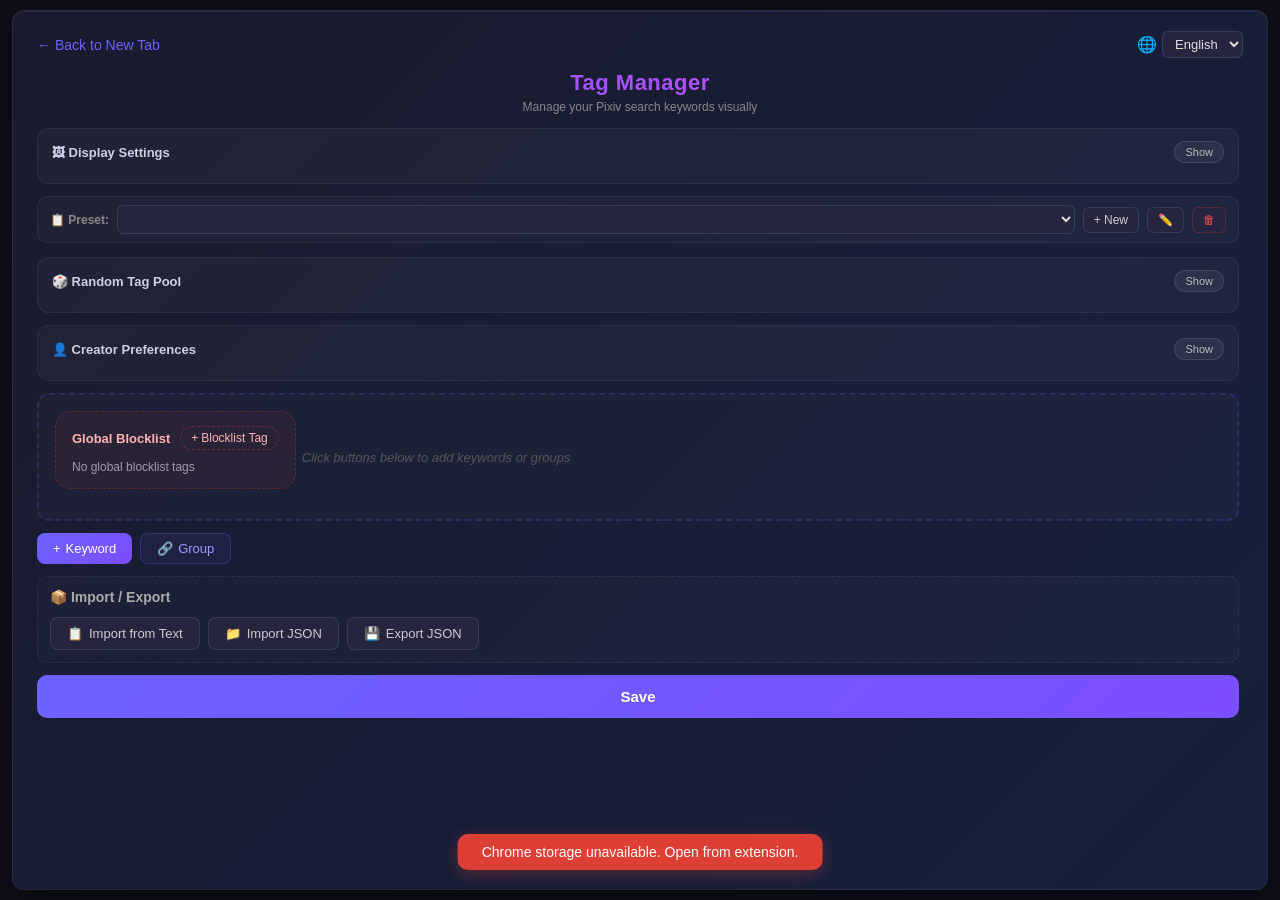
<file: src/tags.html>
<!DOCTYPE html>
<html>

<head>
    <meta charset="utf-8">
    <title>Tag Manager</title>
    <style>
        * {
            margin: 0;
            padding: 0;
            box-sizing: border-box;
        }

        html,
        body {
            height: 100%;
            overflow: hidden;
        }

        body {
            font-family: 'Segoe UI', Arial, sans-serif;
            background-color: #0f0f1a;
            color: #e0e0e0;
            padding: 10px 12px;
            display: flex;
            flex-direction: column;
        }

        .container {
            width: 100%;
            margin: 0 auto;
            background: linear-gradient(135deg, #1a1a2e 0%, #16213e 100%);
            border-radius: 12px;
            padding: 20px 24px;
            box-shadow: 0 8px 32px rgba(0, 0, 0, 0.4), inset 0 1px 0 rgba(255, 255, 255, 0.05);
            border: 1px solid rgba(255, 255, 255, 0.06);
            flex: 1;
            display: flex;
            flex-direction: column;
            overflow: hidden;
            height: 100%;
        }

        .scroll-area {
            flex: 1;
            overflow-y: auto;
            overflow-x: hidden;
            padding-right: 4px;
            min-height: 0;
        }

        .scroll-area::-webkit-scrollbar {
            width: 6px;
        }

        .scroll-area::-webkit-scrollbar-track {
            background: transparent;
        }

        .scroll-area::-webkit-scrollbar-thumb {
            background: rgba(255, 255, 255, 0.1);
            border-radius: 3px;
        }

        .scroll-area::-webkit-scrollbar-thumb:hover {
            background: rgba(255, 255, 255, 0.2);
        }

        h1 {
            text-align: center;
            font-size: 22px;
            margin-bottom: 4px;
            background: linear-gradient(90deg, #6c63ff, #e040fb);
            -webkit-background-clip: text;
            background-clip: text;
            -webkit-text-fill-color: transparent;
            font-weight: 700;
            letter-spacing: 0.5px;
        }

        .subtitle {
            text-align: center;
            color: #888;
            font-size: 12px;
            margin-bottom: 14px;
        }

        /* ── Preset Selector ── */
        .preset-bar {
            display: flex;
            align-items: center;
            gap: 8px;
            margin-bottom: 14px;
            padding: 8px 12px;
            background: rgba(255, 255, 255, 0.03);
            border: 1px solid rgba(255, 255, 255, 0.06);
            border-radius: 10px;
        }

        .preset-bar label {
            font-size: 12px;
            color: #888;
            white-space: nowrap;
            font-weight: 600;
        }

        .preset-bar select {
            flex: 1;
            background: #252540;
            color: #e0e0e0;
            border: 1px solid rgba(255, 255, 255, 0.1);
            border-radius: 6px;
            padding: 5px 10px;
            font-size: 13px;
            outline: none;
            cursor: pointer;
            min-width: 0;
        }

        .preset-rename-input {
            flex: 1;
            background: #252540;
            color: #e0e0e0;
            border: 1px solid rgba(255, 255, 255, 0.2);
            border-radius: 6px;
            padding: 5px 10px;
            font-size: 13px;
            outline: none;
            display: none;
        }

        .preset-rename-input.active {
            display: block;
        }

        .preset-bar .btn-preset {
            padding: 5px 10px;
            border-radius: 6px;
            font-size: 12px;
            font-weight: 500;
            border: 1px solid rgba(255, 255, 255, 0.1);
            background: #252540;
            color: #ccc;
            cursor: pointer;
            transition: all 0.2s;
            white-space: nowrap;
        }

        .preset-bar .btn-preset:hover {
            background: #2f2f50;
            border-color: rgba(108, 99, 255, 0.4);
            color: #fff;
        }

        .preset-bar .btn-preset-danger {
            color: #ef5350;
            border-color: rgba(244, 67, 54, 0.2);
        }

        .preset-bar .btn-preset-danger:hover {
            background: rgba(244, 67, 54, 0.15);
            border-color: rgba(244, 67, 54, 0.4);
            color: #ff6b6b;
        }

        .top-bar {
            display: flex;
            justify-content: space-between;
            align-items: center;
            margin-bottom: 12px;
        }

        .top-bar .back-link {
            color: #6c63ff;
            text-decoration: none;
            font-size: 14px;
            display: flex;
            align-items: center;
            gap: 4px;
            transition: color 0.2s;
        }

        .top-bar .back-link:hover {
            color: #e040fb;
        }

        .lang-select {
            display: flex;
            align-items: center;
            gap: 5px;
        }

        .lang-select select {
            background: #252540;
            color: #e0e0e0;
            border: 1px solid rgba(255, 255, 255, 0.1);
            border-radius: 6px;
            padding: 4px 8px;
            font-size: 13px;
            outline: none;
            cursor: pointer;
        }

        .flow-builder {
            background: rgba(255, 255, 255, 0.02);
            border: 2px dashed rgba(108, 99, 255, 0.2);
            border-radius: 12px;
            padding: 16px;
            margin-bottom: 12px;
            min-height: 60px;
        }

        .blocklist-card {
            background: rgba(255, 255, 255, 0.03);
            border: 1px solid rgba(255, 255, 255, 0.06);
            border-radius: 12px;
            padding: 12px 14px;
            margin-bottom: 12px;
        }

        .blocklist-header {
            display: flex;
            align-items: center;
            justify-content: space-between;
            gap: 8px;
            margin-bottom: 8px;
        }

        .blocklist-card h3 {
            font-size: 13px;
            color: #cfcfe8;
            margin-bottom: 0;
        }

        .blocklist-row {
            display: flex;
            flex-direction: column;
            gap: 6px;
            margin-bottom: 10px;
        }

        .blocklist-row label {
            font-size: 12px;
            color: #888;
        }

        .blocklist-row input,
        .blocklist-row textarea {
            background: #252540;
            color: #e0e0e0;
            border: 1px solid rgba(255, 255, 255, 0.1);
            border-radius: 6px;
            padding: 6px 10px;
            font-size: 13px;
            outline: none;
        }

        .blocklist-row textarea {
            min-height: 110px;
            resize: vertical;
            font-family: inherit;
            line-height: 1.5;
        }

        .blocklist-tip {
            font-size: 11px;
            color: #666;
        }

        .settings-card {
            background: rgba(255, 255, 255, 0.03);
            border: 1px solid rgba(255, 255, 255, 0.06);
            border-radius: 12px;
            padding: 12px 14px;
            margin-bottom: 12px;
        }

        .settings-card h3 {
            font-size: 13px;
            color: #cfcfe8;
            margin-bottom: 0;
        }

        .settings-card.collapsed .settings-body {
            display: none;
        }

        .settings-body {
            margin-top: 10px;
        }

        .toggle-row {
            display: flex;
            align-items: center;
            justify-content: space-between;
            gap: 12px;
            margin-bottom: 10px;
            font-size: 13px;
            color: #e0e0e0;
        }

        .toggle-row input[type="checkbox"] {
            width: 16px;
            height: 16px;
            accent-color: #6c63ff;
            cursor: pointer;
            flex: 0 0 auto;
        }

        .default-image-preview {
            width: 100%;
            height: 140px;
            margin-top: 8px;
            border-radius: 10px;
            background: linear-gradient(135deg, rgba(108, 99, 255, 0.18), rgba(224, 64, 251, 0.14));
            border: 1px solid rgba(255, 255, 255, 0.08);
            background-size: cover;
            background-position: center;
            display: flex;
            align-items: center;
            justify-content: center;
            color: #a6a6c8;
            font-size: 12px;
            text-align: center;
            padding: 12px;
        }

        .default-image-preview.has-image {
            color: transparent;
        }

        .default-image-actions {
            display: flex;
            gap: 8px;
            margin-top: 10px;
            flex-wrap: wrap;
        }

        .btn-inline {
            padding: 6px 10px;
            border-radius: 8px;
            font-size: 12px;
            font-weight: 600;
            border: 1px solid rgba(255, 255, 255, 0.1);
            background: #252540;
            color: #ddd;
            cursor: pointer;
            transition: all 0.2s;
        }

        .btn-inline:hover {
            background: #2f2f50;
            border-color: rgba(108, 99, 255, 0.4);
            color: #fff;
        }

        .btn-inline-danger:hover {
            border-color: rgba(244, 67, 54, 0.4);
            background: rgba(244, 67, 54, 0.16);
        }

        .settings-meta {
            margin-top: 8px;
            font-size: 11px;
            color: #8f8faa;
        }

        .blocklist-toggle {
            padding: 4px 10px;
            border-radius: 999px;
            font-size: 11px;
            background: rgba(255, 255, 255, 0.06);
            border: 1px solid rgba(255, 255, 255, 0.1);
            color: #bbb;
            cursor: pointer;
            transition: all 0.2s;
        }

        .blocklist-toggle:hover {
            background: rgba(255, 255, 255, 0.12);
            color: #fff;
        }

        .blocklist-card.collapsed .blocklist-body {
            display: none;
        }

        .flow-container {
            display: flex;
            flex-wrap: wrap;
            align-items: center;
            gap: 6px;
        }

        /* Tag capsule */
        .capsule {
            display: inline-flex;
            align-items: center;
            gap: 2px;
            border-radius: 24px;
            font-size: 14px;
            font-weight: 500;
            animation: capsuleIn 0.2s ease;
            transition: transform 0.15s, box-shadow 0.15s;
            user-select: none;
        }

        .capsule:hover {
            transform: translateY(-1px);
            box-shadow: 0 3px 10px rgba(0, 0, 0, 0.3);
        }

        .capsule-readonly {
            cursor: default;
        }

        .capsule-readonly:hover {
            transform: none;
            box-shadow: none;
        }

        .capsule-normal {
            background: rgba(76, 175, 80, 0.12);
            border: 1px solid rgba(76, 175, 80, 0.35);
            color: #a5d6a7;
        }

        .capsule-negated {
            background: rgba(244, 67, 54, 0.12);
            border: 1px solid rgba(244, 67, 54, 0.35);
            color: #ef9a9a;
        }

        .capsule .toggle-neg {
            display: inline-flex;
            align-items: center;
            justify-content: center;
            width: 24px;
            height: 24px;
            border: none;
            background: rgba(255, 255, 255, 0.08);
            border-radius: 50%;
            font-size: 14px;
            font-weight: 700;
            cursor: pointer;
            transition: background 0.2s;
            margin-left: 4px;
            color: inherit;
            line-height: 1;
        }

        .capsule .toggle-neg:hover {
            background: rgba(255, 255, 255, 0.18);
        }

        .capsule .capsule-text {
            padding: 5px 4px;
            font-size: 13px;
        }

        .capsule .remove-btn {
            display: inline-flex;
            align-items: center;
            justify-content: center;
            width: 20px;
            height: 20px;
            border: none;
            background: rgba(255, 255, 255, 0.08);
            color: inherit;
            border-radius: 50%;
            font-size: 11px;
            cursor: pointer;
            transition: background 0.2s;
            margin-right: 4px;
            line-height: 1;
        }

        .capsule .remove-btn:hover {
            background: rgba(255, 70, 70, 0.5);
            color: #fff;
        }

        /* Connector badge */
        .connector {
            display: inline-flex;
            align-items: center;
            justify-content: center;
            padding: 2px 8px;
            border-radius: 6px;
            font-size: 11px;
            font-weight: 700;
            cursor: pointer;
            user-select: none;
            transition: all 0.2s;
            letter-spacing: 0.5px;
            text-transform: uppercase;
        }

        .connector:hover {
            transform: scale(1.1);
        }

        .connector-and {
            background: rgba(76, 175, 80, 0.15);
            color: #66bb6a;
            border: 1px solid rgba(76, 175, 80, 0.3);
        }

        .connector-or {
            background: rgba(244, 143, 36, 0.15);
            color: #ffa726;
            border: 1px solid rgba(244, 143, 36, 0.3);
        }

        /* Group card */
        .group-card {
            display: inline-flex;
            flex-direction: column;
            background: rgba(108, 99, 255, 0.05);
            border: 1px solid rgba(108, 99, 255, 0.2);
            border-radius: 14px;
            padding: 12px 14px;
            min-width: 100px;
            transition: border-color 0.3s;
            position: relative;
        }

        .group-card:hover {
            border-color: rgba(108, 99, 255, 0.4);
        }

        .group-header {
            display: flex;
            align-items: center;
            gap: 6px;
            margin-bottom: 8px;
            font-size: 12px;
            color: #888;
        }

        .group-header .group-icon {
            font-size: 14px;
        }

        .group-header .group-label {
            font-weight: 600;
            text-transform: uppercase;
            letter-spacing: 0.5px;
        }

        .group-header .btn-remove-group {
            margin-left: auto;
            background: rgba(244, 67, 54, 0.1);
            border: 1px solid rgba(244, 67, 54, 0.2);
            color: #ef5350;
            border-radius: 5px;
            width: 22px;
            height: 22px;
            font-size: 11px;
            cursor: pointer;
            display: flex;
            align-items: center;
            justify-content: center;
            transition: all 0.2s;
        }

        .group-header .btn-remove-group:hover {
            background: rgba(244, 67, 54, 0.25);
            border-color: rgba(244, 67, 54, 0.5);
        }

        .group-flow {
            display: flex;
            flex-wrap: wrap;
            align-items: center;
            gap: 6px;
        }

        .group-card .group-add-btn {
            display: inline-flex;
            align-items: center;
            gap: 3px;
            padding: 4px 10px;
            background: transparent;
            border: 1px dashed rgba(108, 99, 255, 0.3);
            border-radius: 16px;
            color: #7c6fff;
            font-size: 12px;
            cursor: pointer;
            transition: all 0.2s;
        }

        .group-card .group-add-btn:hover {
            background: rgba(108, 99, 255, 0.1);
            border-color: rgba(108, 99, 255, 0.5);
        }

        .inline-blocklist-section {
            display: flex;
            flex-direction: column;
            gap: 10px;
            margin-bottom: 14px;
            padding: 14px 16px;
            border-radius: 16px;
            border: 1px dashed rgba(244, 67, 54, 0.28);
            background: rgba(244, 67, 54, 0.06);
        }

        .inline-blocklist-header {
            display: flex;
            align-items: center;
            justify-content: space-between;
            gap: 10px;
        }

        .inline-blocklist-title {
            font-size: 13px;
            font-weight: 600;
            color: #ffb4b4;
        }

        .inline-blocklist-flow {
            display: flex;
            flex-wrap: wrap;
            align-items: center;
            gap: 6px;
        }

        .inline-blocklist-empty {
            font-size: 12px;
            color: rgba(255, 255, 255, 0.56);
        }

        .inline-blocklist-header .group-add-btn {
            display: inline-flex;
            align-items: center;
            gap: 3px;
            padding: 4px 10px;
            background: transparent;
            border: 1px dashed rgba(244, 67, 54, 0.35);
            border-radius: 16px;
            color: #ffb4b4;
            font-size: 12px;
            cursor: pointer;
            transition: all 0.2s;
        }

        .inline-blocklist-header .group-add-btn:hover {
            background: rgba(244, 67, 54, 0.1);
            border-color: rgba(244, 67, 54, 0.5);
        }

        .actions-bar {
            display: flex;
            gap: 8px;
            margin-bottom: 12px;
        }

        .btn-action {
            display: inline-flex;
            align-items: center;
            gap: 5px;
            padding: 7px 16px;
            border-radius: 8px;
            font-size: 13px;
            font-weight: 500;
            cursor: pointer;
            transition: all 0.2s;
            border: none;
        }

        .btn-add-keyword {
            background: linear-gradient(135deg, #6c63ff, #7c4dff);
            color: #fff;
        }

        .btn-add-keyword:hover {
            transform: translateY(-1px);
            box-shadow: 0 4px 14px rgba(108, 99, 255, 0.4);
        }

        .btn-add-group {
            background: rgba(108, 99, 255, 0.08);
            border: 1px solid rgba(108, 99, 255, 0.25);
            color: #a599ff;
        }

        .btn-add-group:hover {
            background: rgba(108, 99, 255, 0.15);
            border-color: rgba(108, 99, 255, 0.5);
            color: #c4baff;
        }

        /* Inline input for adding tags */
        .inline-input {
            display: inline-flex;
            align-items: center;
            animation: capsuleIn 0.2s ease;
        }

        .inline-input input {
            width: 140px;
            padding: 5px 12px;
            background: #1e1e35;
            border: 1px solid rgba(108, 99, 255, 0.4);
            border-radius: 20px;
            color: #e0e0e0;
            font-size: 13px;
            outline: none;
            transition: border-color 0.2s, box-shadow 0.2s;
        }

        .inline-input input:focus {
            border-color: #6c63ff;
            box-shadow: 0 0 0 3px rgba(108, 99, 255, 0.15);
        }

        .inline-input input::placeholder {
            color: #555;
        }


        .toolbar {
            display: flex;
            gap: 8px;
            flex-wrap: wrap;
            margin-bottom: 12px;
            padding: 12px;
            background: rgba(255, 255, 255, 0.02);
            border-radius: 10px;
            border: 1px dashed rgba(255, 255, 255, 0.08);
        }

        .toolbar h3 {
            width: 100%;
            font-size: 14px;
            font-weight: 600;
            color: #aaa;
            margin-bottom: 4px;
        }

        .btn-tool {
            padding: 8px 16px;
            border-radius: 8px;
            font-size: 13px;
            font-weight: 500;
            border: 1px solid rgba(255, 255, 255, 0.1);
            background: #252540;
            color: #ccc;
            cursor: pointer;
            transition: all 0.2s;
            display: inline-flex;
            align-items: center;
            gap: 6px;
        }

        .btn-tool:hover {
            background: #2f2f50;
            border-color: rgba(108, 99, 255, 0.4);
            color: #fff;
        }

        #fileInput {
            display: none;
        }

        /* Bottom actions */
        .bottom-actions {
            display: flex;
            gap: 12px;
        }

        .btn-save {
            flex: 1;
            padding: 13px;
            font-size: 15px;
            font-weight: 600;
            background: linear-gradient(135deg, #6c63ff, #7c4dff);
            color: #fff;
            border: none;
            border-radius: 10px;
            cursor: pointer;
            transition: transform 0.15s, box-shadow 0.15s;
        }

        .btn-save:hover {
            transform: translateY(-1px);
            box-shadow: 0 6px 20px rgba(108, 99, 255, 0.4);
        }

        .btn-save:active {
            transform: translateY(0);
        }

        #status {
            text-align: center;
            margin-top: 12px;
            font-size: 14px;
            color: #66bb6a;
            min-height: 20px;
            transition: opacity 0.3s;
        }

        /* Import modal */
        .modal-overlay {
            display: none;
            position: fixed;
            inset: 0;
            background: rgba(0, 0, 0, 0.6);
            backdrop-filter: blur(4px);
            z-index: 100;
            justify-content: center;
            align-items: center;
        }

        .modal-overlay.active {
            display: flex;
        }

        .modal {
            background: #1a1a2e;
            border-radius: 16px;
            padding: 28px;
            width: 90%;
            max-width: 520px;
            border: 1px solid rgba(255, 255, 255, 0.08);
            box-shadow: 0 16px 48px rgba(0, 0, 0, 0.5);
            animation: modalIn 0.25s ease;
        }

        .modal h3 {
            font-size: 18px;
            margin-bottom: 6px;
            color: #e0e0e0;
        }

        .modal .modal-desc {
            font-size: 13px;
            color: #888;
            margin-bottom: 16px;
        }

        .modal textarea {
            width: 100%;
            height: 140px;
            padding: 12px;
            background: #1e1e35;
            border: 1px solid rgba(255, 255, 255, 0.1);
            border-radius: 8px;
            color: #e0e0e0;
            font-size: 13px;
            font-family: 'Segoe UI', monospace;
            outline: none;
            resize: vertical;
            margin-bottom: 16px;
            transition: border-color 0.2s;
        }

        .modal textarea:focus {
            border-color: #6c63ff;
        }

        .modal textarea::placeholder {
            color: #555;
        }

        .modal-actions {
            display: flex;
            justify-content: flex-end;
            gap: 10px;
        }

        .btn-cancel {
            padding: 8px 20px;
            border-radius: 8px;
            font-size: 13px;
            border: 1px solid rgba(255, 255, 255, 0.1);
            background: transparent;
            color: #aaa;
            cursor: pointer;
            transition: all 0.2s;
        }

        .btn-cancel:hover {
            background: rgba(255, 255, 255, 0.05);
            color: #fff;
        }

        .btn-confirm {
            padding: 8px 20px;
            border-radius: 8px;
            font-size: 13px;
            border: none;
            background: linear-gradient(135deg, #6c63ff, #7c4dff);
            color: #fff;
            font-weight: 500;
            cursor: pointer;
            transition: transform 0.15s, box-shadow 0.15s;
        }

        .btn-confirm:hover {
            transform: translateY(-1px);
            box-shadow: 0 4px 12px rgba(108, 99, 255, 0.4);
        }

        .pool-action-menu {
            position: fixed;
            z-index: 1200;
            display: flex;
            flex-direction: column;
            gap: 6px;
            min-width: 132px;
            padding: 8px;
            border-radius: 10px;
            background: rgba(18, 20, 30, 0.96);
            border: 1px solid rgba(255, 255, 255, 0.08);
            box-shadow: 0 10px 28px rgba(0, 0, 0, 0.32);
            backdrop-filter: blur(10px);
        }

        .pool-action-menu.hidden {
            display: none;
        }

        .pool-action-btn {
            background: rgba(255, 255, 255, 0.04);
            color: #e4e4ef;
            border: 1px solid rgba(255, 255, 255, 0.08);
            border-radius: 8px;
            padding: 8px 10px;
            font-size: 12px;
            text-align: left;
            cursor: pointer;
            transition: all 0.2s ease;
        }

        .pool-action-btn:hover {
            background: rgba(108, 99, 255, 0.16);
            border-color: rgba(108, 99, 255, 0.32);
            color: #fff;
        }

        .pool-action-btn-danger:hover {
            background: rgba(244, 67, 54, 0.18);
            border-color: rgba(244, 67, 54, 0.35);
        }

        /* Empty state */
        .empty-state {
            color: #555;
            font-size: 13px;
            font-style: italic;
            padding: 12px 0;
            text-align: center;
        }

        /* Toast */
        .toast {
            position: fixed;
            bottom: 30px;
            left: 50%;
            transform: translateX(-50%) translateY(80px);
            padding: 10px 24px;
            border-radius: 10px;
            font-size: 14px;
            font-weight: 500;
            z-index: 200;
            opacity: 0;
            transition: all 0.35s cubic-bezier(0.4, 0, 0.2, 1);
            pointer-events: none;
        }

        .toast.show {
            opacity: 1;
            transform: translateX(-50%) translateY(0);
        }

        .toast-success {
            background: rgba(76, 175, 80, 0.9);
            color: #fff;
            box-shadow: 0 4px 16px rgba(76, 175, 80, 0.3);
        }

        .toast-error {
            background: rgba(244, 67, 54, 0.9);
            color: #fff;
            box-shadow: 0 4px 16px rgba(244, 67, 54, 0.3);
        }

        @keyframes capsuleIn {
            from {
                opacity: 0;
                transform: scale(0.85);
            }

            to {
                opacity: 1;
                transform: scale(1);
            }
        }

        @keyframes modalIn {
            from {
                opacity: 0;
                transform: scale(0.95) translateY(10px);
            }

            to {
                opacity: 1;
                transform: scale(1) translateY(0);
            }
        }
    </style>
</head>

<body>
    <div class="container">
        <div class="top-bar">
            <a class="back-link" href="index.html">← <span id="backToNewtab">Back to New Tab</span></a>
            <div class="lang-select">
                <span>🌐</span>
                <select id="languageSelect">
                    <option value="en">English</option>
                    <option value="zh">中文</option>
                    <option value="ja">日本語</option>
                </select>
            </div>
        </div>

        <h1 id="pageTitle">Tag Manager</h1>
        <p class="subtitle" id="pageSubtitle">Build your Pixiv search query visually</p>

        <div class="scroll-area">
            <div class="settings-card collapsed" id="displaySettingsCard">
                <div class="blocklist-header">
                    <h3 id="displaySettingsTitle">🖼 Display Settings</h3>
                    <button class="blocklist-toggle" id="displaySettingsToggle">Show</button>
                </div>
                <div class="settings-body">
                    <label class="toggle-row" for="randomImageEnabled">
                        <span id="randomImageEnabledLabel">Enable random Pixiv images</span>
                        <input type="checkbox" id="randomImageEnabled" checked />
                    </label>
                    <label class="toggle-row" for="onlyR18Content">
                        <span id="onlyR18ContentLabel">Only R18 content</span>
                        <input type="checkbox" id="onlyR18Content" />
                    </label>
                    <div class="blocklist-row">
                        <label id="defaultImageUrlLabel" for="defaultImageUrl">Default image URL</label>
                        <input type="text" id="defaultImageUrl" data-i18n-placeholder="defaultImageUrlPlaceholder"
                            placeholder="https://example.com/background.jpg" />
                    </div>
                    <div class="default-image-actions">
                        <button type="button" class="btn-inline" id="defaultImageUploadBtn">Upload Local Image</button>
                        <button type="button" class="btn-inline btn-inline-danger" id="defaultImageClearBtn">Clear Default Image</button>
                        <input type="file" id="defaultImageFileInput" accept="image/*" hidden />
                    </div>
                    <div class="blocklist-tip" id="defaultImageHelp">Shown on first paint, on request failure, and when random images are disabled.</div>
                    <div class="settings-meta" id="defaultImageSourceHint">Current source: URL</div>
                    <div class="default-image-preview" id="defaultImagePreview">No default image configured</div>
                </div>
            </div>

            <!-- Preset Selector -->
            <div class="preset-bar">
                <label id="presetLabel">📋 Preset:</label>
                <select id="presetSelect"></select>
                <input id="presetRenameInput" class="preset-rename-input" type="text" />
                <button class="btn-preset" id="presetNewBtn">+ New</button>
                <button class="btn-preset" id="presetRenameBtn">✏️</button>
                <button class="btn-preset btn-preset-danger" id="presetDeleteBtn">🗑</button>
            </div>

            <div class="blocklist-card collapsed" id="randomTagPoolCard">
                <div class="blocklist-header">
                    <h3 id="randomTagPoolTitle">🎲 Random Tag Pool</h3>
                    <button class="blocklist-toggle" id="randomTagPoolToggle">Show</button>
                </div>
                <div class="blocklist-body">
                    <label class="toggle-row" for="randomTagPoolEnabled">
                        <span id="randomTagPoolEnabledLabel">Enable random tag pool</span>
                        <input type="checkbox" id="randomTagPoolEnabled" />
                    </label>
                    <div class="blocklist-row">
                        <label id="randomTagPoolPickCountLabel" for="randomTagPoolPickCount">Tags to pick per request</label>
                        <input type="number" id="randomTagPoolPickCount" min="2" max="2" step="1" value="2" />
                    </div>
                    <div class="blocklist-row">
                        <label id="randomTagPoolInputLabel">Random tag pool</label>
                        <div class="flow-builder">
                            <div class="flow-container" id="randomTagPoolContainer">
                                <div class="empty-state" id="randomTagPoolEmptyState">Add tags to build the random pool</div>
                            </div>
                        </div>
                        <div class="actions-bar">
                            <button class="btn-action btn-add-keyword" id="randomTagPoolAddBtn">
                                + <span id="randomTagPoolAddLabel">Tag</span>
                            </button>
                            <button class="btn-action btn-add-group" id="randomTagPoolImportBtn">
                                📋 <span id="randomTagPoolImportLabel">Import Text</span>
                            </button>
                        </div>
                    </div>
                    <div class="blocklist-tip" id="randomTagPoolHelp">Each request uses the fixed query plus a random subset from this pool.</div>
                    <div class="blocklist-row">
                        <label id="randomTagPoolLastResolvedLabel">Last matched random tags</label>
                        <div class="flow-builder">
                            <div class="flow-container" id="randomTagPoolLastResolvedContainer">
                                <div class="empty-state" id="randomTagPoolLastResolvedEmptyState">No successful random tag hit yet</div>
                            </div>
                        </div>
                    </div>
                    <div class="blocklist-tip" id="randomTagPoolLastResolvedHelp">Updates after a successful random-image request. If this round fell back to the base query, no random tags will be shown.</div>
                </div>
            </div>

            <div class="blocklist-card collapsed" id="creatorPreferenceCard">
                <div class="blocklist-header">
                    <h3 id="creatorPreferenceTitle">👤 Creator Preferences</h3>
                    <button class="blocklist-toggle" id="creatorPreferenceToggle">Show</button>
                </div>
                <div class="blocklist-body">
                    <div class="blocklist-row">
                        <label id="likedCreatorsLabel">Liked creators</label>
                        <div class="flow-builder">
                            <div class="flow-container" id="likedCreatorsContainer">
                                <div class="empty-state" id="likedCreatorsEmptyState">No liked creators yet</div>
                            </div>
                        </div>
                        <div class="actions-bar">
                            <button class="btn-action btn-add-keyword" id="likedCreatorsAddBtn">
                                + <span id="likedCreatorsAddLabel">Creator ID</span>
                            </button>
                        </div>
                    </div>
                    <div class="blocklist-row">
                        <label id="dislikedCreatorsLabel">Blocked creators</label>
                        <div class="flow-builder">
                            <div class="flow-container" id="dislikedCreatorsContainer">
                                <div class="empty-state" id="dislikedCreatorsEmptyState">No blocked creators yet</div>
                            </div>
                        </div>
                        <div class="actions-bar">
                            <button class="btn-action btn-add-keyword" id="dislikedCreatorsAddBtn">
                                + <span id="dislikedCreatorsAddLabel">Creator ID</span>
                            </button>
                        </div>
                    </div>
                    <div class="blocklist-tip" id="creatorPreferenceHelp">Manage creator IDs here. Blocking a creator will exclude their artworks from future random results.</div>
                </div>
            </div>

            <!-- Capsule Flow Builder -->
            <div class="flow-builder">
                <div class="flow-container" id="flowContainer">
                    <div class="empty-state" id="emptyState">Click buttons below to add keywords or groups</div>
                </div>
            </div>

            <!-- Action Bar -->
            <div class="actions-bar">
                <button class="btn-action btn-add-keyword" id="addKeywordBtn">
                    + <span id="addKeywordLabel">Keyword</span>
                </button>
                <button class="btn-action btn-add-group" id="addGroupBtn">
                    🔗 <span id="addGroupLabel">Group</span>
                </button>
            </div>

            <!-- Toolbar: Import / Export -->
            <div class="toolbar">
                <h3 id="toolbarTitle">📦 Import / Export</h3>
                <button class="btn-tool" id="importTextBtn">📋 <span id="importTextLabel">Import from
                        Text</span></button>
                <button class="btn-tool" id="importFileBtn">📁 <span id="importFileLabel">Import
                        JSON</span></button>
                <button class="btn-tool" id="exportBtn">💾 <span id="exportLabel">Export JSON</span></button>
                <input type="file" id="fileInput" accept=".json" />
            </div>

            <div class="bottom-actions">
                <button class="btn-save" id="saveBtn">Save</button>
            </div>
            <div id="status"></div>
        </div>
    </div>

    <!-- Text Import Modal -->
    <div class="modal-overlay" id="importModal">
        <div class="modal">
            <h3 id="modalTitle">Import Tags from Text</h3>
            <p class="modal-desc" id="modalDesc">Paste keywords below (separated by spaces, commas, or newlines)</p>
            <textarea id="importTextarea" data-i18n-placeholder="importPlaceholder"
                placeholder="tag1, tag2, tag3..."></textarea>
            <div class="modal-actions">
                <button class="btn-cancel" id="modalCancelBtn">Cancel</button>
                <button class="btn-confirm" id="modalConfirmBtn">Import</button>
            </div>
        </div>
    </div>

    <!-- Toast -->
    <div class="toast" id="toast"></div>
    <div class="pool-action-menu hidden" id="randomTagPoolMenu">
        <button class="pool-action-btn" id="randomTagPoolMoveToGlobalBtn">加入全局</button>
        <button class="pool-action-btn pool-action-btn-danger" id="randomTagPoolDeleteBtn">删除</button>
    </div>

    <script type="module" src="tags.js"></script>
</body>

</html>
</file>
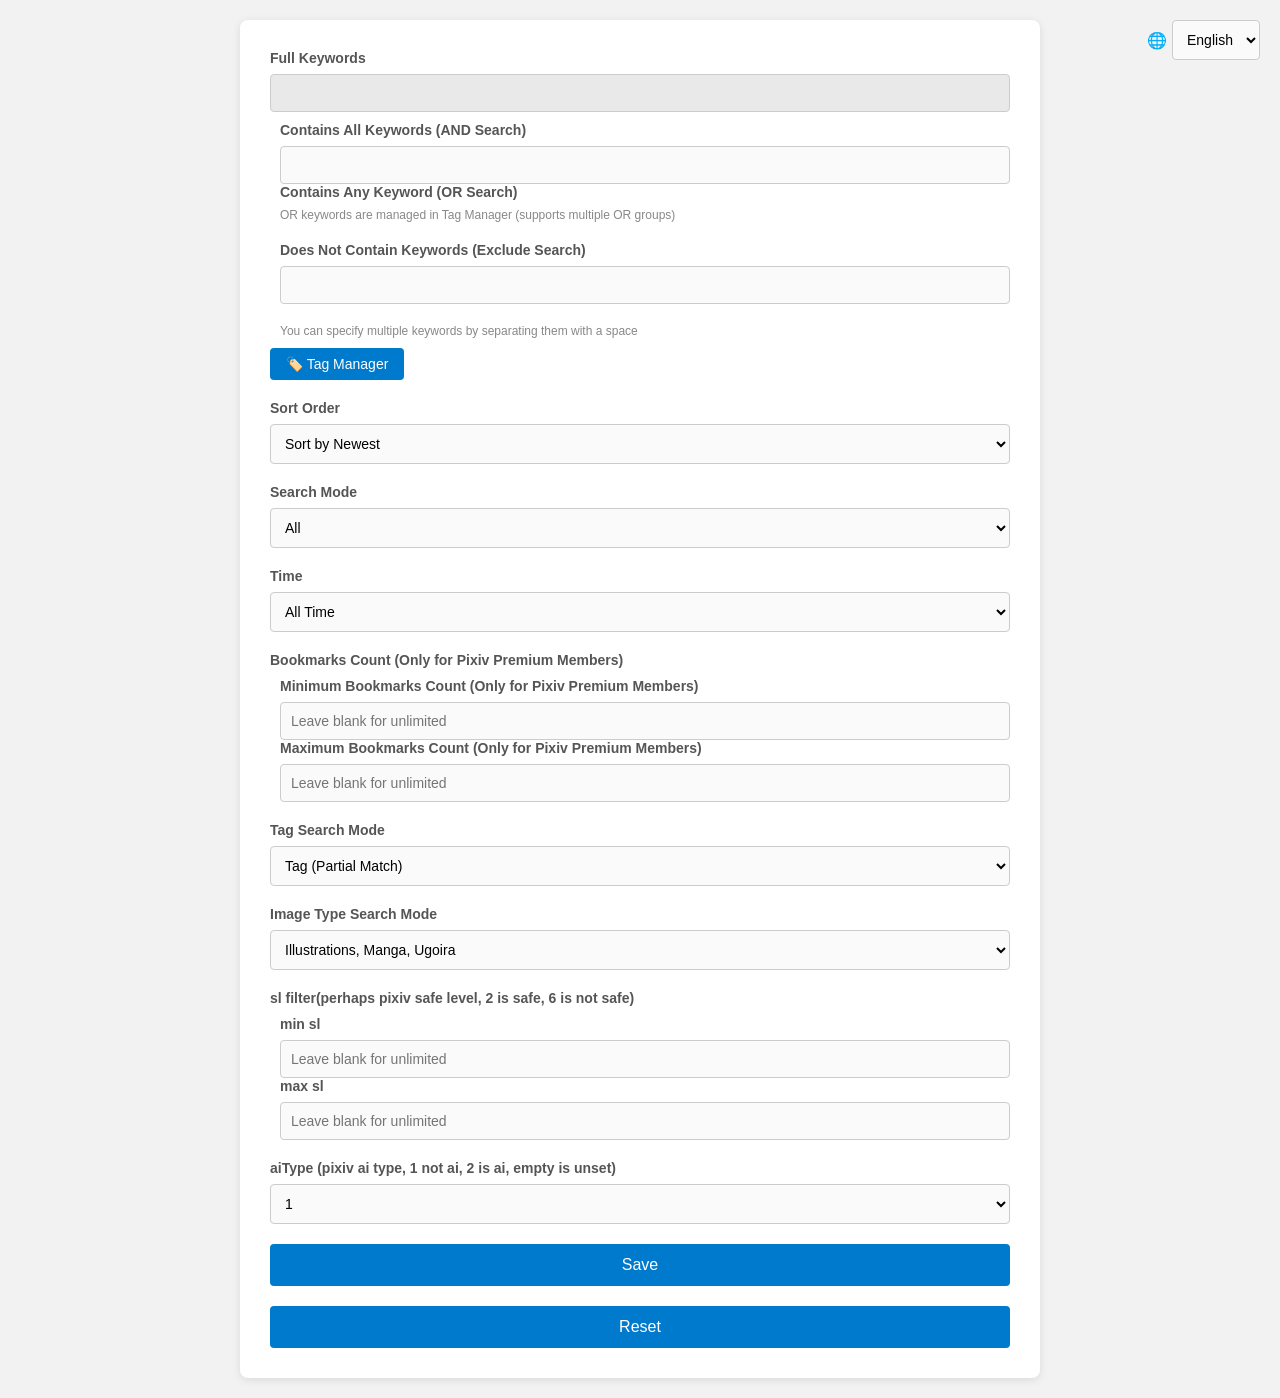
<file: src_firefox/options.html>
<!DOCTYPE html>
<html>

<head>
  <meta charset="utf-8">
  <title>Newtab Random Pixiv Images Options</title>
  <style>
    * {
      margin: 0;
      padding: 0;
      box-sizing: border-box;
    }

    body {
      font-family: Arial, sans-serif;
      background-color: #f2f2f2;
      color: #333;
      padding: 20px;
    }

    .container {
      max-width: 800px;
      margin: 0 auto;
      background-color: #fff;
      border-radius: 8px;
      padding: 30px;
      box-shadow: 0 2px 8px rgba(0, 0, 0, 0.1);
    }

    h1 {
      margin-bottom: 20px;
      font-size: 24px;
      text-align: center;
      color: #444;
    }

    .group {
      margin-bottom: 20px;
    }

    label {
      display: block;
      margin-bottom: 8px;
      font-size: 14px;
      font-weight: bold;
      color: #555;
    }

    input[type="text"],
    input[type="number"],
    input[type="date"],
    select {
      width: 100%;
      padding: 10px;
      border: 1px solid #ccc;
      border-radius: 4px;
      font-size: 14px;
      outline: none;
      transition: border-color 0.2s;
      background-color: #fafafa;
    }

    input[type="text"]:focus,
    input[type="number"]:focus,
    input[type="date"]:focus,
    select:focus {
      border-color: #007acc;
      background-color: #fff;
    }

    input[readonly] {
      background-color: #e9e9e9;
    }

    .tip {
      font-size: 12px;
      color: #888;
      margin-top: 5px;
    }

    #status {
      margin-top: 15px;
      font-size: 14px;
      color: green;
    }

    button {
      display: block;
      width: 100%;
      padding: 12px;
      font-size: 16px;
      background-color: #007acc;
      color: #fff;
      border: none;
      border-radius: 4px;
      cursor: pointer;
      transition: background-color 0.3s;
      margin-top: 20px;
    }

    button:hover {
      background-color: #005fa3;
    }

    #dateInputs {
      padding-left: 10px;
      border-left: 3px solid #007acc;
      margin-top: 10px;
    }

    .sub_group {
      padding-left: 10px;
      margin-top: 10px;
    }
  </style>
</head>

<body>
  <div class="container">
    <div style="position: absolute; top: 20px; right: 20px; display: flex; align-items: center; gap: 5px;">
      <span>🌐</span>
      <select id="languageSelect">
        <option value="en">English</option>
        <option value="zh">中文</option>
        <option value="ja">日本語</option>
      </select>
    </div>



    <div class="group">
      <label id="keywordsLabel" for="keywords"></label>
      <input type="text" id="keywords" name="keywords" readonly />

      <div class="sub_group">
        <label id="andKeywordsLabel" for="andKeywords"></label>
        <input type="text" id="andKeywords" name="andKeywords" />
        <div>
          <div class="group">
            <label id="orKeywordsLabel" for="orKeywords"></label>
            <div class="tip" id="orKeywordsManageHint" style="margin-top: 4px;">OR keywords are managed in Tag Manager
              (supports multiple OR groups)</div>
          </div>
          <div class="group">
            <label id="minusKeywordsLabel" for="minusKeywords"></label>
            <input type="text" id="minusKeywords" name="minusKeywords" />
          </div>
          <div id="keywordsTip" class="tip"></div>
        </div>
      </div>
      <div style="margin-top: 10px;">
        <a id="tagManagerLink" href="tags.html"
          style="display: inline-block; padding: 8px 16px; background-color: #007acc; color: #fff; border-radius: 4px; text-decoration: none; font-size: 14px; transition: background-color 0.3s;">🏷️
          Tag Manager</a>
      </div>

    </div>

    <div class="group">
      <label id="orderLabel" for="order"></label>
      <select id="order" name="order">
        <option id="date_dOrder" value="date_d"></option>
        <option id="dateOrder" value="date"></option>
        <option id="popular_dOrder" value="popular_d"></option>
        <option id="popular_male_dOrder" value="popular_male_d"></option>
        <option id="popular_female_dOrder" value="popular_female_d"></option>
      </select>
    </div>

    <div class="group">
      <label id="modeLabel" for="mode"></label>
      <select id="mode" name="mode">
        <option id="allMode" value="all"></option>
        <option id="r18Mode" value="r18"></option>
        <option id="safeMode" value="safe"></option>
      </select>
    </div>

    <div class="group">
      <label id="timeOptionLabel" for="timeOption"></label>
      <select id="timeOption" name="timeOption">
        <option id="unlimitedTimeOption" value="unlimited"></option>
        <option id="specificTimeOption" value="specific"></option>
      </select>
    </div>

    <div id="dateInputs" style="display: none;">
      <div class="group">
        <label id="scdLabel" for="scd"></label>
        <input type="date" id="scd" name="scd" />
      </div>
      <div class="group">
        <label id="ecdLabel" for="ecd"></label>
        <input type="date" id="ecd" name="ecd" />
      </div>
    </div>

    <div class="group">
      <label id="bookmarksLabel"></label>
      <div class="sub_group">
        <label id="bltLabel" for="blt"></label>
        <input type="number" id="blt" name="blt" data-i18n-placeholder="leave_blank_for_unlimited" />
        <label id="bgtLabel" for="bgt"></label>
        <input type="number" id="bgt" name="bgt" data-i18n-placeholder="leave_blank_for_unlimited" />
      </div>
    </div>

    <div class="group">
      <label id="s_modeLabel" for="s_mode"></label>
      <select id="s_mode" name="s_mode">
        <option id="s_tagOption" value="s_tag"></option>
        <option id="s_tag_fullOption" value="s_tag_full"></option>
        <option id="s_tcOption" value="s_tc"></option>
      </select>
    </div>

    <div class="group">
      <label id="typeLabel" for="type"></label>
      <select id="type" name="type">
        <option id="allTypeLabel" value="all"></option>
        <option id="illust_and_ugoiraTypeLabel" value="illust_and_ugoira"></option>
        <option id="illustTypeLabel" value="illust"></option>
        <option id="mangaTypeLabel" value="manga"></option>
        <option id="ugoiraTypeLabel" value="ugoira"></option>
      </select>
    </div>

    <div class="group">
      <label id="slLabel"></label>
      <div class="sub_group">
        <label for="min_sl">min sl</label>
        <input type="number" id="min_sl" name="min_sl" min="2" max="6"
          data-i18n-placeholder="leave_blank_for_unlimited" />
        <label for="max_sl">max sl</label>
        <input type="number" id="max_sl" name="max_sl" min="2" max="6"
          data-i18n-placeholder="leave_blank_for_unlimited" />
      </div>
    </div>

    <div class="group">
      <label id="aiTypeLabel" for="aiType"></label>
      <select id="aiType" name="aiType">
        <option value='1'>1</option>
        <option value='2'>2</option>
        <option value=''></option>
      </select>
    </div>


    <div id="status"></div>
    <button id="save">Save</button>
    <button id="reset">Reset</button>
  </div>
  <script type="module" src="options.js"></script>
</body>

</html>
</file>
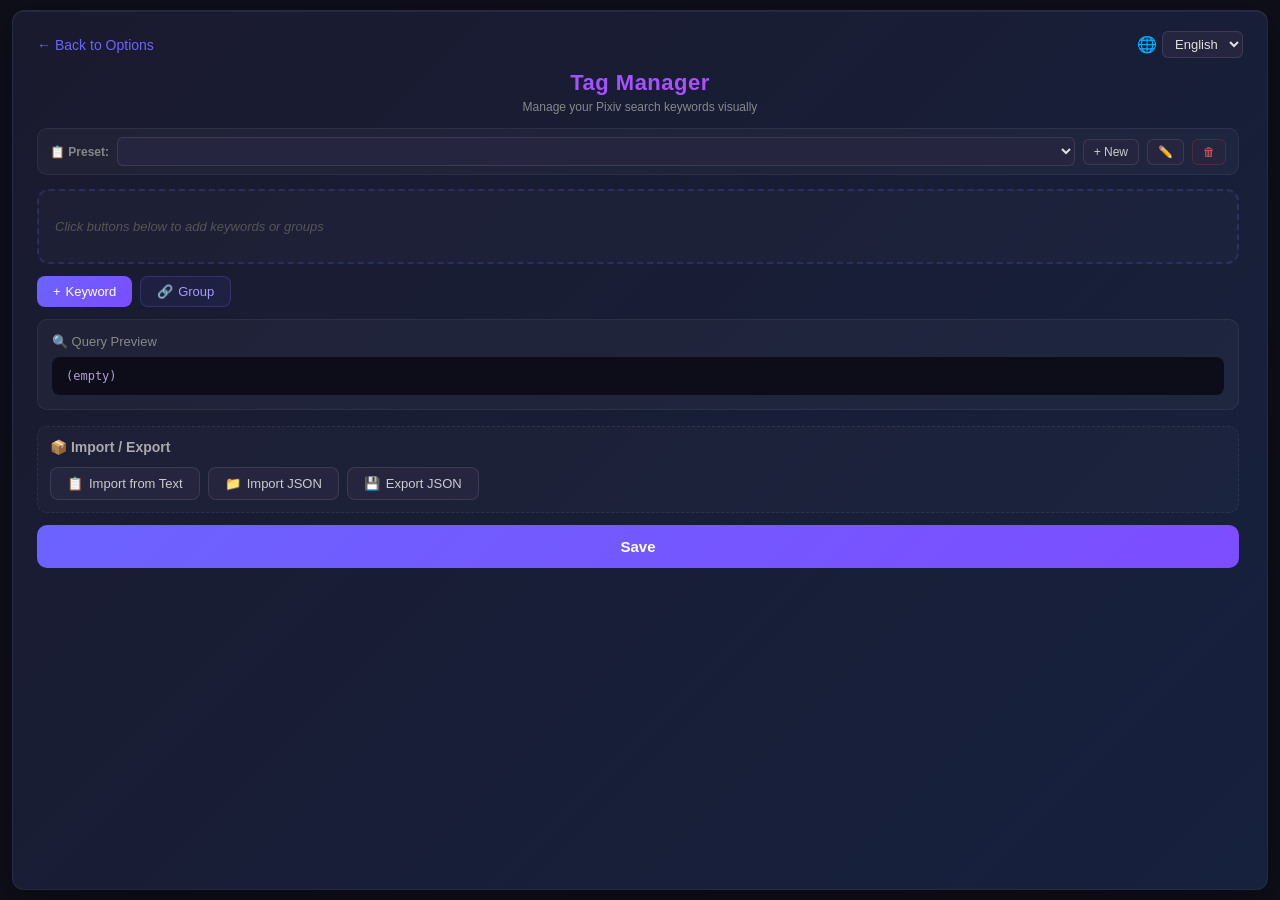
<file: src_firefox/tags.html>
<!DOCTYPE html>
<html>

<head>
    <meta charset="utf-8">
    <title>Tag Manager</title>
    <style>
        * {
            margin: 0;
            padding: 0;
            box-sizing: border-box;
        }

        html,
        body {
            height: 100%;
            overflow: hidden;
        }

        body {
            font-family: 'Segoe UI', Arial, sans-serif;
            background-color: #0f0f1a;
            color: #e0e0e0;
            padding: 10px 12px;
            display: flex;
            flex-direction: column;
        }

        .container {
            width: 100%;
            margin: 0 auto;
            background: linear-gradient(135deg, #1a1a2e 0%, #16213e 100%);
            border-radius: 12px;
            padding: 20px 24px;
            box-shadow: 0 8px 32px rgba(0, 0, 0, 0.4), inset 0 1px 0 rgba(255, 255, 255, 0.05);
            border: 1px solid rgba(255, 255, 255, 0.06);
            flex: 1;
            display: flex;
            flex-direction: column;
            overflow: hidden;
        }

        .scroll-area {
            flex: 1;
            overflow-y: auto;
            overflow-x: hidden;
            padding-right: 4px;
        }

        .scroll-area::-webkit-scrollbar {
            width: 6px;
        }

        .scroll-area::-webkit-scrollbar-track {
            background: transparent;
        }

        .scroll-area::-webkit-scrollbar-thumb {
            background: rgba(255, 255, 255, 0.1);
            border-radius: 3px;
        }

        .scroll-area::-webkit-scrollbar-thumb:hover {
            background: rgba(255, 255, 255, 0.2);
        }

        h1 {
            text-align: center;
            font-size: 22px;
            margin-bottom: 4px;
            background: linear-gradient(90deg, #6c63ff, #e040fb);
            -webkit-background-clip: text;
            background-clip: text;
            -webkit-text-fill-color: transparent;
            font-weight: 700;
            letter-spacing: 0.5px;
        }

        .subtitle {
            text-align: center;
            color: #888;
            font-size: 12px;
            margin-bottom: 14px;
        }

        /* ── Preset Selector ── */
        .preset-bar {
            display: flex;
            align-items: center;
            gap: 8px;
            margin-bottom: 14px;
            padding: 8px 12px;
            background: rgba(255, 255, 255, 0.03);
            border: 1px solid rgba(255, 255, 255, 0.06);
            border-radius: 10px;
        }

        .preset-bar label {
            font-size: 12px;
            color: #888;
            white-space: nowrap;
            font-weight: 600;
        }

        .preset-bar select {
            flex: 1;
            background: #252540;
            color: #e0e0e0;
            border: 1px solid rgba(255, 255, 255, 0.1);
            border-radius: 6px;
            padding: 5px 10px;
            font-size: 13px;
            outline: none;
            cursor: pointer;
            min-width: 0;
        }

        .preset-bar .btn-preset {
            padding: 5px 10px;
            border-radius: 6px;
            font-size: 12px;
            font-weight: 500;
            border: 1px solid rgba(255, 255, 255, 0.1);
            background: #252540;
            color: #ccc;
            cursor: pointer;
            transition: all 0.2s;
            white-space: nowrap;
        }

        .preset-bar .btn-preset:hover {
            background: #2f2f50;
            border-color: rgba(108, 99, 255, 0.4);
            color: #fff;
        }

        .preset-bar .btn-preset-danger {
            color: #ef5350;
            border-color: rgba(244, 67, 54, 0.2);
        }

        .preset-bar .btn-preset-danger:hover {
            background: rgba(244, 67, 54, 0.15);
            border-color: rgba(244, 67, 54, 0.4);
            color: #ff6b6b;
        }

        .top-bar {
            display: flex;
            justify-content: space-between;
            align-items: center;
            margin-bottom: 12px;
        }

        .top-bar .back-link {
            color: #6c63ff;
            text-decoration: none;
            font-size: 14px;
            display: flex;
            align-items: center;
            gap: 4px;
            transition: color 0.2s;
        }

        .top-bar .back-link:hover {
            color: #e040fb;
        }

        .lang-select {
            display: flex;
            align-items: center;
            gap: 5px;
        }

        .lang-select select {
            background: #252540;
            color: #e0e0e0;
            border: 1px solid rgba(255, 255, 255, 0.1);
            border-radius: 6px;
            padding: 4px 8px;
            font-size: 13px;
            outline: none;
            cursor: pointer;
        }

        .flow-builder {
            background: rgba(255, 255, 255, 0.02);
            border: 2px dashed rgba(108, 99, 255, 0.2);
            border-radius: 12px;
            padding: 16px;
            margin-bottom: 12px;
            min-height: 60px;
        }

        .flow-container {
            display: flex;
            flex-wrap: wrap;
            align-items: center;
            gap: 6px;
        }

        /* Tag capsule */
        .capsule {
            display: inline-flex;
            align-items: center;
            gap: 2px;
            border-radius: 24px;
            font-size: 14px;
            font-weight: 500;
            animation: capsuleIn 0.2s ease;
            transition: transform 0.15s, box-shadow 0.15s;
            user-select: none;
        }

        .capsule:hover {
            transform: translateY(-1px);
            box-shadow: 0 3px 10px rgba(0, 0, 0, 0.3);
        }

        .capsule-normal {
            background: rgba(76, 175, 80, 0.12);
            border: 1px solid rgba(76, 175, 80, 0.35);
            color: #a5d6a7;
        }

        .capsule-negated {
            background: rgba(244, 67, 54, 0.12);
            border: 1px solid rgba(244, 67, 54, 0.35);
            color: #ef9a9a;
        }

        .capsule .toggle-neg {
            display: inline-flex;
            align-items: center;
            justify-content: center;
            width: 24px;
            height: 24px;
            border: none;
            background: rgba(255, 255, 255, 0.08);
            border-radius: 50%;
            font-size: 14px;
            font-weight: 700;
            cursor: pointer;
            transition: background 0.2s;
            margin-left: 4px;
            color: inherit;
            line-height: 1;
        }

        .capsule .toggle-neg:hover {
            background: rgba(255, 255, 255, 0.18);
        }

        .capsule .capsule-text {
            padding: 5px 4px;
            font-size: 13px;
        }

        .capsule .remove-btn {
            display: inline-flex;
            align-items: center;
            justify-content: center;
            width: 20px;
            height: 20px;
            border: none;
            background: rgba(255, 255, 255, 0.08);
            color: inherit;
            border-radius: 50%;
            font-size: 11px;
            cursor: pointer;
            transition: background 0.2s;
            margin-right: 4px;
            line-height: 1;
        }

        .capsule .remove-btn:hover {
            background: rgba(255, 70, 70, 0.5);
            color: #fff;
        }

        /* Connector badge */
        .connector {
            display: inline-flex;
            align-items: center;
            justify-content: center;
            padding: 2px 8px;
            border-radius: 6px;
            font-size: 11px;
            font-weight: 700;
            cursor: pointer;
            user-select: none;
            transition: all 0.2s;
            letter-spacing: 0.5px;
            text-transform: uppercase;
        }

        .connector:hover {
            transform: scale(1.1);
        }

        .connector-and {
            background: rgba(76, 175, 80, 0.15);
            color: #66bb6a;
            border: 1px solid rgba(76, 175, 80, 0.3);
        }

        .connector-or {
            background: rgba(244, 143, 36, 0.15);
            color: #ffa726;
            border: 1px solid rgba(244, 143, 36, 0.3);
        }

        /* Group card */
        .group-card {
            display: inline-flex;
            flex-direction: column;
            background: rgba(108, 99, 255, 0.05);
            border: 1px solid rgba(108, 99, 255, 0.2);
            border-radius: 14px;
            padding: 12px 14px;
            min-width: 100px;
            transition: border-color 0.3s;
            position: relative;
        }

        .group-card:hover {
            border-color: rgba(108, 99, 255, 0.4);
        }

        .group-header {
            display: flex;
            align-items: center;
            gap: 6px;
            margin-bottom: 8px;
            font-size: 12px;
            color: #888;
        }

        .group-header .group-icon {
            font-size: 14px;
        }

        .group-header .group-label {
            font-weight: 600;
            text-transform: uppercase;
            letter-spacing: 0.5px;
        }

        .group-header .btn-remove-group {
            margin-left: auto;
            background: rgba(244, 67, 54, 0.1);
            border: 1px solid rgba(244, 67, 54, 0.2);
            color: #ef5350;
            border-radius: 5px;
            width: 22px;
            height: 22px;
            font-size: 11px;
            cursor: pointer;
            display: flex;
            align-items: center;
            justify-content: center;
            transition: all 0.2s;
        }

        .group-header .btn-remove-group:hover {
            background: rgba(244, 67, 54, 0.25);
            border-color: rgba(244, 67, 54, 0.5);
        }

        .group-flow {
            display: flex;
            flex-wrap: wrap;
            align-items: center;
            gap: 6px;
        }

        .group-card .group-add-btn {
            display: inline-flex;
            align-items: center;
            gap: 3px;
            padding: 4px 10px;
            background: transparent;
            border: 1px dashed rgba(108, 99, 255, 0.3);
            border-radius: 16px;
            color: #7c6fff;
            font-size: 12px;
            cursor: pointer;
            transition: all 0.2s;
        }

        .group-card .group-add-btn:hover {
            background: rgba(108, 99, 255, 0.1);
            border-color: rgba(108, 99, 255, 0.5);
        }

        .actions-bar {
            display: flex;
            gap: 8px;
            margin-bottom: 12px;
        }

        .btn-action {
            display: inline-flex;
            align-items: center;
            gap: 5px;
            padding: 7px 16px;
            border-radius: 8px;
            font-size: 13px;
            font-weight: 500;
            cursor: pointer;
            transition: all 0.2s;
            border: none;
        }

        .btn-add-keyword {
            background: linear-gradient(135deg, #6c63ff, #7c4dff);
            color: #fff;
        }

        .btn-add-keyword:hover {
            transform: translateY(-1px);
            box-shadow: 0 4px 14px rgba(108, 99, 255, 0.4);
        }

        .btn-add-group {
            background: rgba(108, 99, 255, 0.08);
            border: 1px solid rgba(108, 99, 255, 0.25);
            color: #a599ff;
        }

        .btn-add-group:hover {
            background: rgba(108, 99, 255, 0.15);
            border-color: rgba(108, 99, 255, 0.5);
            color: #c4baff;
        }

        /* Inline input for adding tags */
        .inline-input {
            display: inline-flex;
            align-items: center;
            animation: capsuleIn 0.2s ease;
        }

        .inline-input input {
            width: 140px;
            padding: 5px 12px;
            background: #1e1e35;
            border: 1px solid rgba(108, 99, 255, 0.4);
            border-radius: 20px;
            color: #e0e0e0;
            font-size: 13px;
            outline: none;
            transition: border-color 0.2s, box-shadow 0.2s;
        }

        .inline-input input:focus {
            border-color: #6c63ff;
            box-shadow: 0 0 0 3px rgba(108, 99, 255, 0.15);
        }

        .inline-input input::placeholder {
            color: #555;
        }

        /* Query Preview */
        .query-preview {
            background: rgba(255, 255, 255, 0.03);
            border: 1px solid rgba(255, 255, 255, 0.06);
            border-radius: 10px;
            padding: 14px;
            margin-bottom: 16px;
        }

        .query-preview h3 {
            font-size: 13px;
            color: #888;
            margin-bottom: 8px;
            font-weight: 500;
        }

        .query-preview code {
            display: block;
            padding: 10px 14px;
            background: #0d0d1a;
            border-radius: 8px;
            font-family: 'SF Mono', 'Fira Code', monospace;
            font-size: 12px;
            color: #b39ddb;
            word-break: break-all;
            white-space: pre-wrap;
            line-height: 1.5;
        }

        .toolbar {
            display: flex;
            gap: 8px;
            flex-wrap: wrap;
            margin-bottom: 12px;
            padding: 12px;
            background: rgba(255, 255, 255, 0.02);
            border-radius: 10px;
            border: 1px dashed rgba(255, 255, 255, 0.08);
        }

        .toolbar h3 {
            width: 100%;
            font-size: 14px;
            font-weight: 600;
            color: #aaa;
            margin-bottom: 4px;
        }

        .btn-tool {
            padding: 8px 16px;
            border-radius: 8px;
            font-size: 13px;
            font-weight: 500;
            border: 1px solid rgba(255, 255, 255, 0.1);
            background: #252540;
            color: #ccc;
            cursor: pointer;
            transition: all 0.2s;
            display: inline-flex;
            align-items: center;
            gap: 6px;
        }

        .btn-tool:hover {
            background: #2f2f50;
            border-color: rgba(108, 99, 255, 0.4);
            color: #fff;
        }

        #fileInput {
            display: none;
        }

        /* Bottom actions */
        .bottom-actions {
            display: flex;
            gap: 12px;
        }

        .btn-save {
            flex: 1;
            padding: 13px;
            font-size: 15px;
            font-weight: 600;
            background: linear-gradient(135deg, #6c63ff, #7c4dff);
            color: #fff;
            border: none;
            border-radius: 10px;
            cursor: pointer;
            transition: transform 0.15s, box-shadow 0.15s;
        }

        .btn-save:hover {
            transform: translateY(-1px);
            box-shadow: 0 6px 20px rgba(108, 99, 255, 0.4);
        }

        .btn-save:active {
            transform: translateY(0);
        }

        #status {
            text-align: center;
            margin-top: 12px;
            font-size: 14px;
            color: #66bb6a;
            min-height: 20px;
            transition: opacity 0.3s;
        }

        /* Import modal */
        .modal-overlay {
            display: none;
            position: fixed;
            inset: 0;
            background: rgba(0, 0, 0, 0.6);
            backdrop-filter: blur(4px);
            z-index: 100;
            justify-content: center;
            align-items: center;
        }

        .modal-overlay.active {
            display: flex;
        }

        .modal {
            background: #1a1a2e;
            border-radius: 16px;
            padding: 28px;
            width: 90%;
            max-width: 520px;
            border: 1px solid rgba(255, 255, 255, 0.08);
            box-shadow: 0 16px 48px rgba(0, 0, 0, 0.5);
            animation: modalIn 0.25s ease;
        }

        .modal h3 {
            font-size: 18px;
            margin-bottom: 6px;
            color: #e0e0e0;
        }

        .modal .modal-desc {
            font-size: 13px;
            color: #888;
            margin-bottom: 16px;
        }

        .modal textarea {
            width: 100%;
            height: 140px;
            padding: 12px;
            background: #1e1e35;
            border: 1px solid rgba(255, 255, 255, 0.1);
            border-radius: 8px;
            color: #e0e0e0;
            font-size: 13px;
            font-family: 'Segoe UI', monospace;
            outline: none;
            resize: vertical;
            margin-bottom: 16px;
            transition: border-color 0.2s;
        }

        .modal textarea:focus {
            border-color: #6c63ff;
        }

        .modal textarea::placeholder {
            color: #555;
        }

        .modal-actions {
            display: flex;
            justify-content: flex-end;
            gap: 10px;
        }

        .btn-cancel {
            padding: 8px 20px;
            border-radius: 8px;
            font-size: 13px;
            border: 1px solid rgba(255, 255, 255, 0.1);
            background: transparent;
            color: #aaa;
            cursor: pointer;
            transition: all 0.2s;
        }

        .btn-cancel:hover {
            background: rgba(255, 255, 255, 0.05);
            color: #fff;
        }

        .btn-confirm {
            padding: 8px 20px;
            border-radius: 8px;
            font-size: 13px;
            border: none;
            background: linear-gradient(135deg, #6c63ff, #7c4dff);
            color: #fff;
            font-weight: 500;
            cursor: pointer;
            transition: transform 0.15s, box-shadow 0.15s;
        }

        .btn-confirm:hover {
            transform: translateY(-1px);
            box-shadow: 0 4px 12px rgba(108, 99, 255, 0.4);
        }

        /* Empty state */
        .empty-state {
            color: #555;
            font-size: 13px;
            font-style: italic;
            padding: 12px 0;
            text-align: center;
        }

        /* Toast */
        .toast {
            position: fixed;
            bottom: 30px;
            left: 50%;
            transform: translateX(-50%) translateY(80px);
            padding: 10px 24px;
            border-radius: 10px;
            font-size: 14px;
            font-weight: 500;
            z-index: 200;
            opacity: 0;
            transition: all 0.35s cubic-bezier(0.4, 0, 0.2, 1);
            pointer-events: none;
        }

        .toast.show {
            opacity: 1;
            transform: translateX(-50%) translateY(0);
        }

        .toast-success {
            background: rgba(76, 175, 80, 0.9);
            color: #fff;
            box-shadow: 0 4px 16px rgba(76, 175, 80, 0.3);
        }

        .toast-error {
            background: rgba(244, 67, 54, 0.9);
            color: #fff;
            box-shadow: 0 4px 16px rgba(244, 67, 54, 0.3);
        }

        @keyframes capsuleIn {
            from {
                opacity: 0;
                transform: scale(0.85);
            }

            to {
                opacity: 1;
                transform: scale(1);
            }
        }

        @keyframes modalIn {
            from {
                opacity: 0;
                transform: scale(0.95) translateY(10px);
            }

            to {
                opacity: 1;
                transform: scale(1) translateY(0);
            }
        }
    </style>
</head>

<body>
    <div class="container">
        <div class="top-bar">
            <a class="back-link" href="options.html">← <span id="backToOptions">Back to Options</span></a>
            <div class="lang-select">
                <span>🌐</span>
                <select id="languageSelect">
                    <option value="en">English</option>
                    <option value="zh">中文</option>
                    <option value="ja">日本語</option>
                </select>
            </div>
        </div>

        <h1 id="pageTitle">Tag Manager</h1>
        <p class="subtitle" id="pageSubtitle">Build your Pixiv search query visually</p>

        <div class="scroll-area">
            <!-- Preset Selector -->
            <div class="preset-bar">
                <label id="presetLabel">📋 Preset:</label>
                <select id="presetSelect"></select>
                <button class="btn-preset" id="presetNewBtn">+ New</button>
                <button class="btn-preset" id="presetRenameBtn">✏️</button>
                <button class="btn-preset btn-preset-danger" id="presetDeleteBtn">🗑</button>
            </div>

            <!-- Capsule Flow Builder -->
            <div class="flow-builder">
                <div class="flow-container" id="flowContainer">
                    <div class="empty-state" id="emptyState">Click buttons below to add keywords or groups</div>
                </div>
            </div>

            <!-- Action Bar -->
            <div class="actions-bar">
                <button class="btn-action btn-add-keyword" id="addKeywordBtn">
                    + <span id="addKeywordLabel">Keyword</span>
                </button>
                <button class="btn-action btn-add-group" id="addGroupBtn">
                    🔗 <span id="addGroupLabel">Group</span>
                </button>
            </div>

            <!-- Query Preview -->
            <div class="query-preview">
                <h3 id="previewTitle">🔍 Query Preview</h3>
                <code id="queryPreview">(empty)</code>
            </div>

            <!-- Toolbar: Import / Export -->
            <div class="toolbar">
                <h3 id="toolbarTitle">📦 Import / Export</h3>
                <button class="btn-tool" id="importTextBtn">📋 <span id="importTextLabel">Import from
                        Text</span></button>
                <button class="btn-tool" id="importFileBtn">📁 <span id="importFileLabel">Import
                        JSON</span></button>
                <button class="btn-tool" id="exportBtn">💾 <span id="exportLabel">Export JSON</span></button>
                <input type="file" id="fileInput" accept=".json" />
            </div>

            <div class="bottom-actions">
                <button class="btn-save" id="saveBtn">Save</button>
            </div>
            <div id="status"></div>
        </div>
    </div>

    <!-- Text Import Modal -->
    <div class="modal-overlay" id="importModal">
        <div class="modal">
            <h3 id="modalTitle">Import Tags from Text</h3>
            <p class="modal-desc" id="modalDesc">Paste keywords below (separated by spaces, commas, or newlines)</p>
            <textarea id="importTextarea" data-i18n-placeholder="importPlaceholder"
                placeholder="tag1, tag2, tag3..."></textarea>
            <div class="modal-actions">
                <button class="btn-cancel" id="modalCancelBtn">Cancel</button>
                <button class="btn-confirm" id="modalConfirmBtn">Import</button>
            </div>
        </div>
    </div>

    <!-- Toast -->
    <div class="toast" id="toast"></div>

    <script type="module" src="tags.js"></script>
</body>

</html>
</file>
